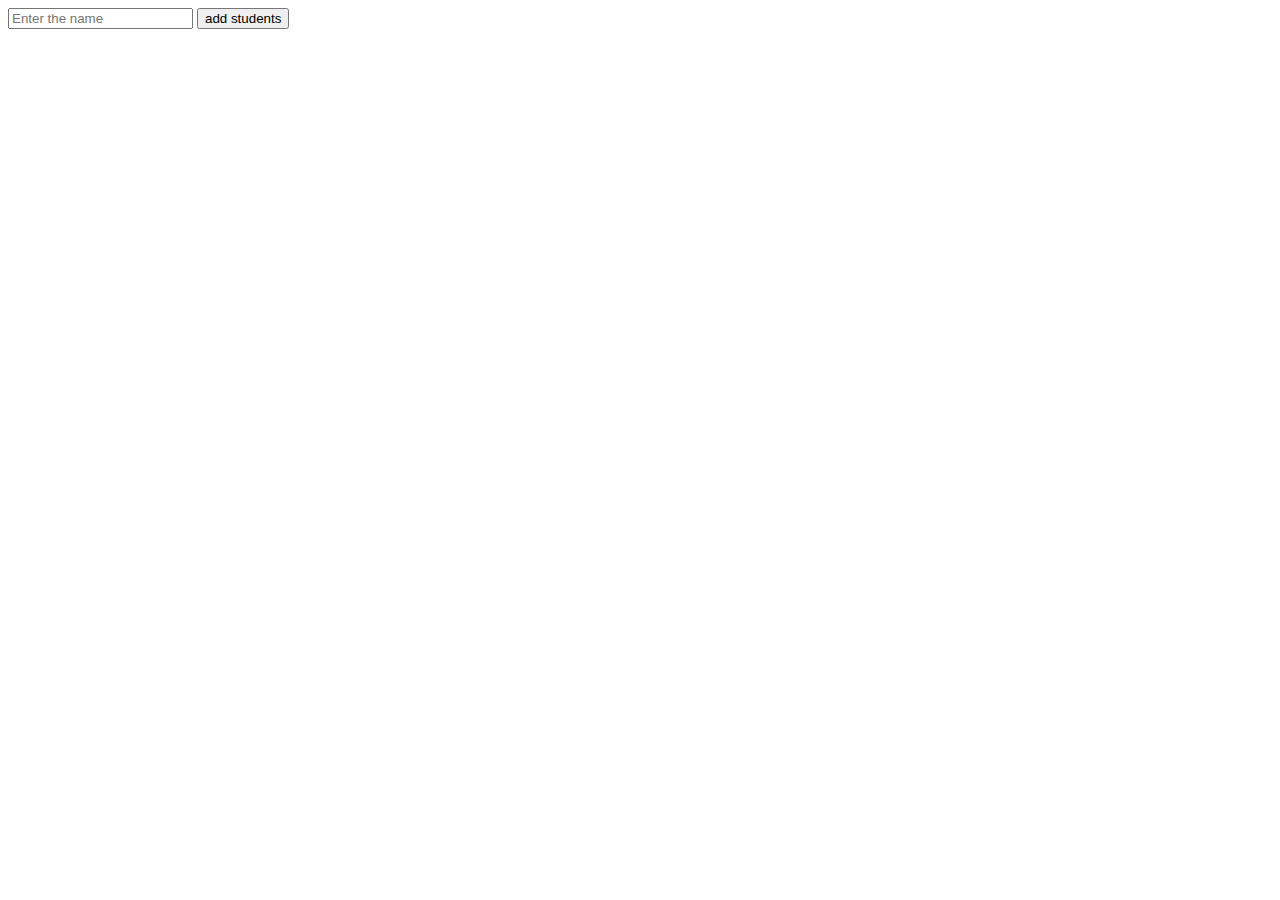
<file: index.html>
<!DOCTYPE html>
<html lang="en">
<head>
    <meta charset="UTF-8">
    <meta name="viewport" content="width=device-width, initial-scale=1.0">
    <title>Document</title>
    <link rel="stylesheet" href="style.css">
</head>
<body>
    <!--  to study :timers -->
      <!-- class2: -->
       <input type="text" id="name" placeholder="Enter the name">
       <button class="btn">add students</button>
       <div class="list"></div>
    <script src="script.js"></script>
</body>
</html>
</file>
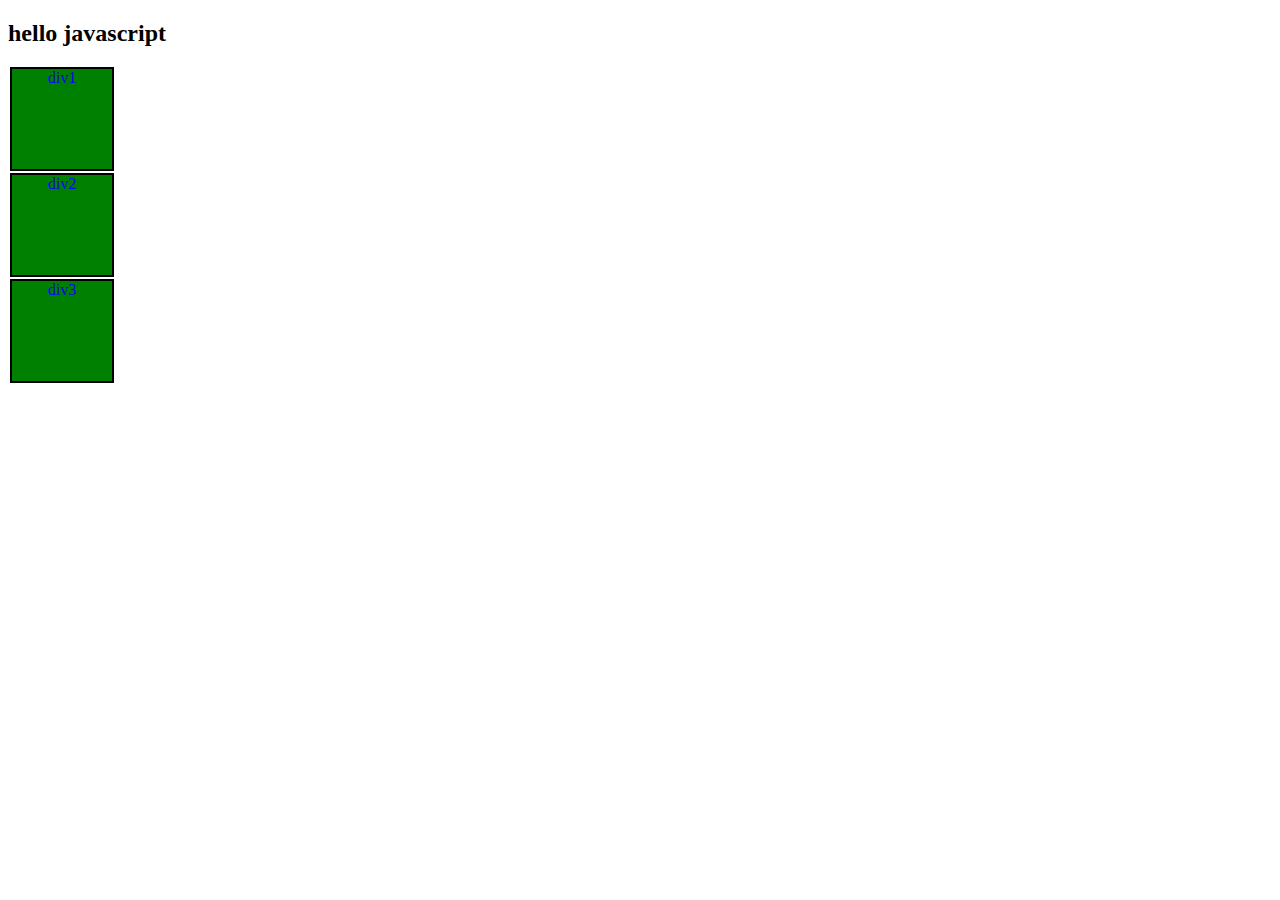
<file: ques2/index.html>
<!DOCTYPE html>
<html lang="en">
<head>
    <meta charset="UTF-8">
    <meta name="viewport" content="width=device-width, initial-scale=1.0">
    <title>Document</title>
    <link rel="stylesheet" href="style.css">
</head>
<body>
<h2>hello javascript</h2>
<div class="box"> div1</div>
<div class="box"> div2</div>
<div class="box"> div3</div>
<script src="java.js"></script>
</body>
</html>
</file>
<file: style.css>
li{
    width: 300px;
    background-color: blue;
    display: flex;
    justify-content: space-between;
    padding: 10px;
    margin: 10px;
}
</file>
<file: ques2/style.css>
.box{
    height: 100px;
    width: 100px;
    border: 2px solid black;
    margin: 2px;
    text-align: center;
    background-color: green;
    color: blue;
}
</file>
